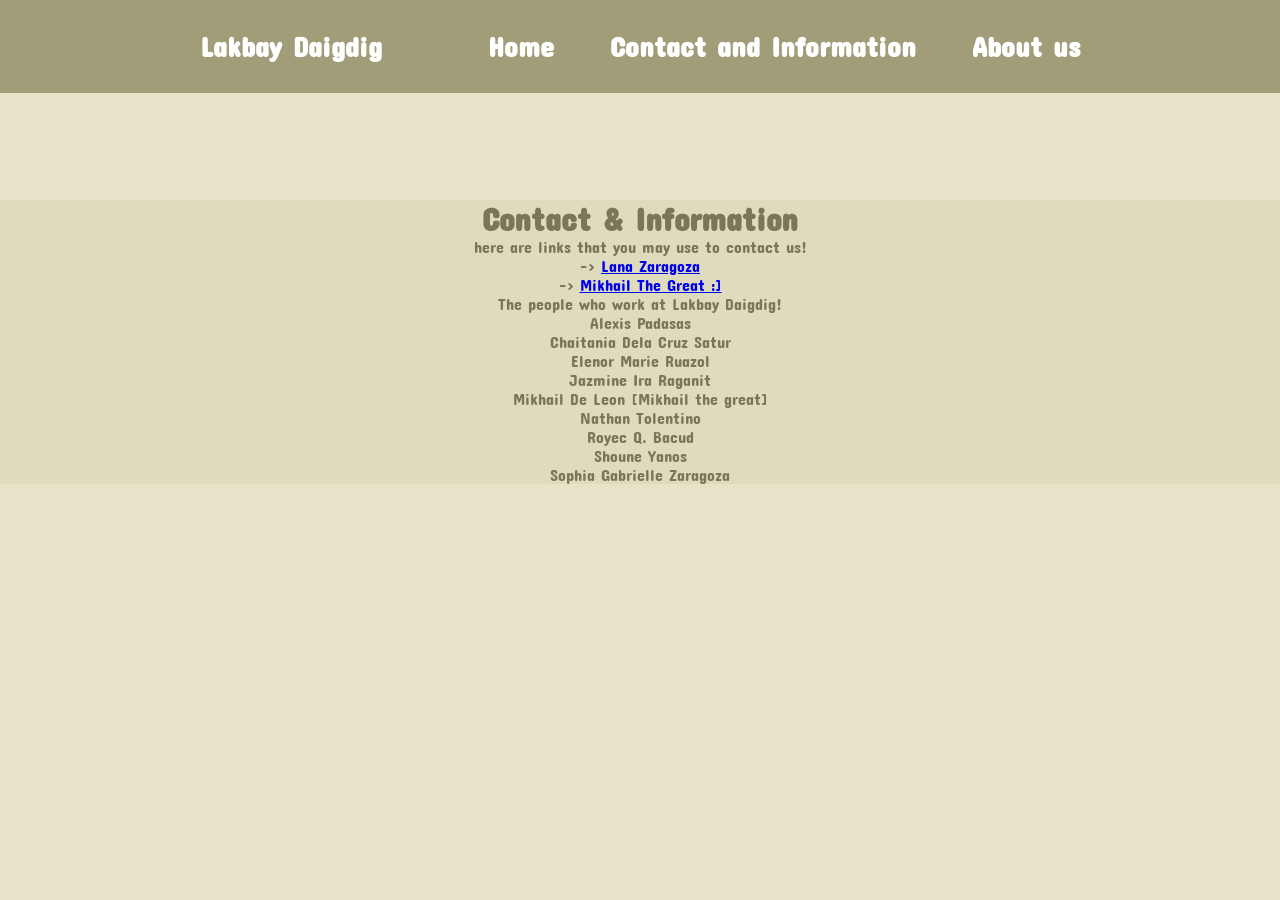
<file: ContactAndInfo.html>
<!DOCTYPE html>
<html>
<head>
    <!--NAME OF THE TITLE-->
    <title>Contact & Information</title>
    <!--add the logo name/link/idk 🦆-->
    <link rel="icon" href="Lakbay.png" type="image/x-icon">
    <!--CSS link-->
    <link rel="stylesheet" href="ContactAndInfo.css"/>
    <!--Fonts-->
<!--

-->

</head>
<body>
    <header class="header">
        <a href="#" class="logo">Lakbay Daigdig</a>
    <nav class="navbar">
        <a href="Home.html">Home</a>
        <a href="ContactAndInfo.html">Contact and Information</a>
        <a href="AboutUs.html">About us</a>
    </nav>
    </header>
<div class="info">
    <h1>Contact & Information</h1>
    <p>here are links that you may use to contact us!</p>
    -> <a href="lz485002150362@fulbright.edu.ph">Lana Zaragoza</a> 
    <br/>
    -> <a href="mmdeleon@fulbright.edu.ph">Mikhail The Great :]</a>

    <p> The people who work at Lakbay Daigdig! </p>
    <ul>
        <li>Alexis Padasas</li>
        <li>Chaitania Dela Cruz Satur</li>
        <li>Elenor Marie Ruazol</li>
        <li>Jazmine Ira Raganit</li>
        <li>Mikhail De Leon [Mikhail the great]</li>
        <li>Nathan Tolentino</li>
        <li>Royec Q. Bacud</li>
        <li>Shoune Yanos</li>
        <li>Sophia Gabrielle Zaragoza</li>
    </ul>

</div>
</body>
</html>
</file>
<file: ContactAndInfo.css>
@import url('https://fonts.googleapis.com/css2?family=Concert+One&family=Righteous&display=swap');

* {
    margin: 0;
    padding: 0;
    box-sizing: border-box;
    font-family: 'Concert One', sans-serif; 
}

body {
    min-height: 100vh;
    background-color: #e6e3c9;
}

.header {
    position: fixed;
    top: 0;
    left: 0;
    width: 100%;
    padding: 30px 200px;
    background-color: #a19d78;
    display: flex;
    justify-content: space-between;
    align-items: center;
    z-index: 100;
}

.logo {
    font-size: 28px;
    color:white;
    text-decoration: none;
    font-weight: 700;
}

.navbar a {
    font-size: 28px;
    color: white;
    font-weight: 600;
    text-decoration: none;
    margin-left: 50px;
}
.btn {
    display: inline-block;
    padding: 10px 28px;
    background: #fff;
    border: 2px solid #a19d78;
    border-radius: 6px;
    box-shadow: 0 0 10px black;
    font-size: 16px;
    color:#e6e3c9;
    letter-spacing: 1px;
    text-decoration: none;
    font-weight: 600;
    align-items:end;
}

.info {
    
    position: relative;
    top: 200px;
    left: 0px;
    color:#7a7759;
    background-color: #dfdbbd;
    text-align: center;
}
.site-i {

    background-color: #dfdbbd;
}
</file>
